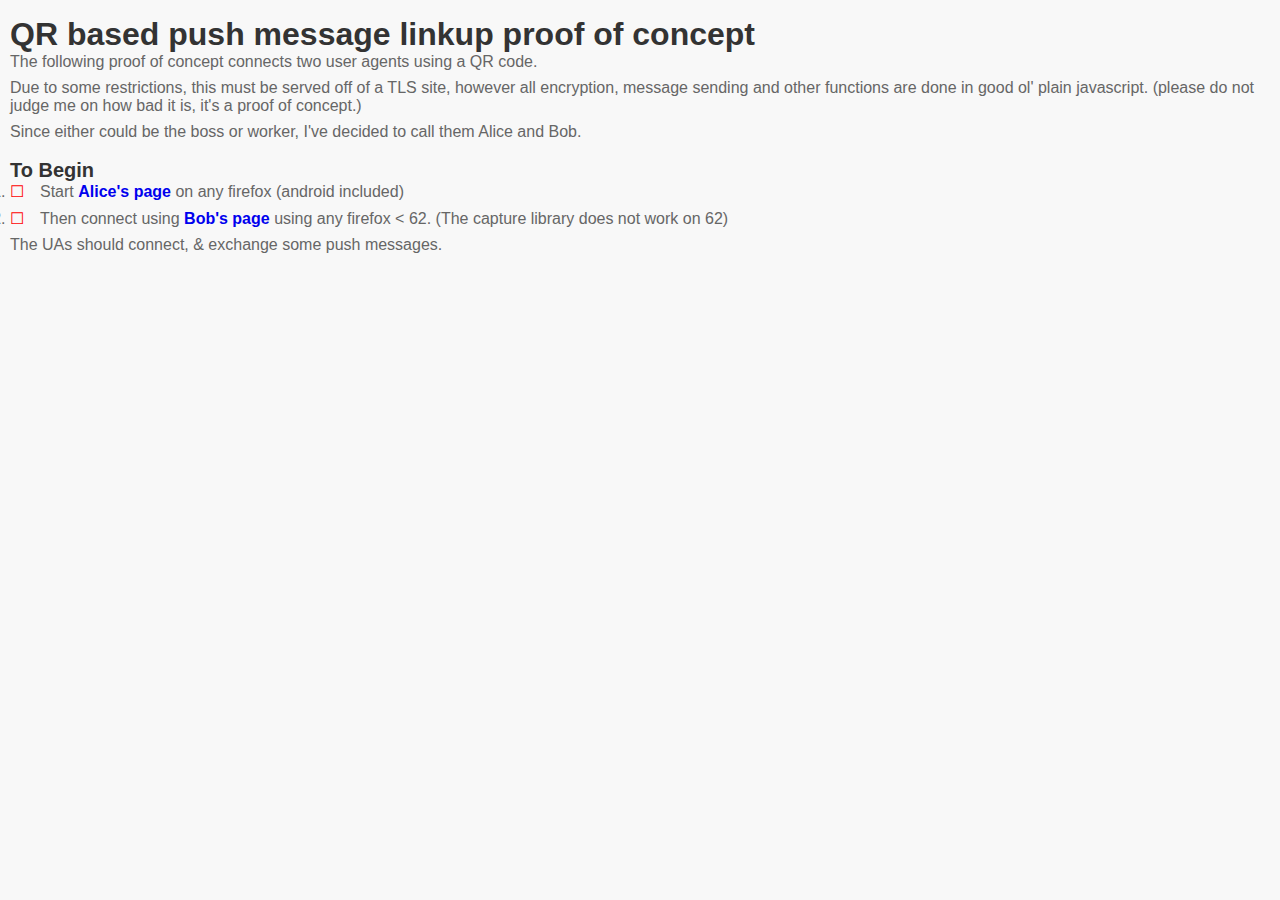
<file: index.html>
<!DOCTYPE html>
<html>
<head>
<meta charset="utf-8"/>
<title>QRdinate proof of concept</title>
<link href="style.css" rel="stylesheet" />
<meta name="viewport" content="width=device-width">
<meta name="viewport" content="initial-scale=1.0">
</head>
<body>
<h1>QR based push message linkup proof of concept</h1>
<p>The following proof of concept connects two user agents using a QR code.</p>
<p>Due to some restrictions, this must be served off of a TLS site, however
all encryption, message sending and other functions are done in good ol' plain 
javascript. (please do not judge me on how bad it is, it's a proof of concept.)</p>
<p>Since either could be the boss or worker, I've decided to call them Alice and Bob.</p>
<h2>To Begin</h2>
<ol>
<li>Start <a href="https://evilonastick.com/qrdinate/alice/">Alice's page</a> on any firefox (android included)</li>
<li>Then connect using <a href="https://evilonastick.com/qrdinate/bob/">Bob's page</a> using any firefox &lt; 62. (The capture library does not work on 62)</li>
</ol>
<p>The UAs should connect, &amp; exchange some push messages.</p>
</body>
</html>
</file>
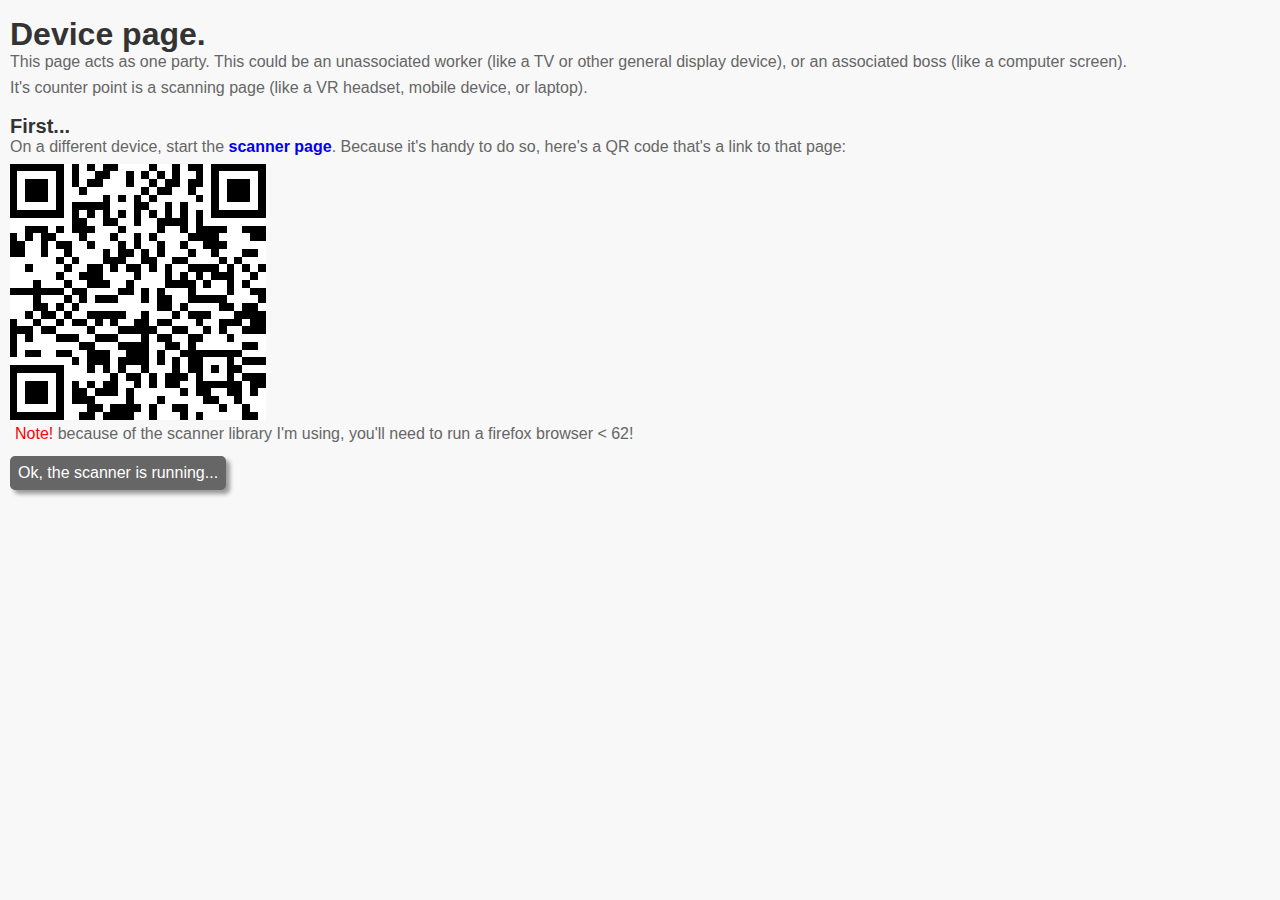
<file: alice/index.html>
<!DOCTYPE html>
<html>
<head>
    <meta charset="utf-8"/>
    <title>QR-dinate Alice page.</title>
    <link href="../style.css" rel="stylesheet"/>
    <link href="style.css" rel="stylesheet"/>
    <meta name="viewport" content="width=device-width">
    <meta name="viewport" content="initial-scale=1.0">
</head>
<body>
<div id="error" class="hidden"></div>
<div id="intro">
<h1>Device page.</h1>
<p>This page acts as one party. This could be an unassociated worker (like 
a TV or other general display device), or an associated boss (like a computer
screen).</p>
<p>It's counter point is a scanning page (like a VR headset, mobile device, or 
laptop).</p>

<h2>First...</h2>
<p>On a different device, start the <a id="bob_link">scanner page</a>. Because it's 
handy to do so, here's a QR code that's a link to that page:</p>
<div id="bob_qr"></div>
<p class="note"><b>Note!</b> because of the scanner library I'm using, you'll need to 
run a firefox browser &lt; 62!<p>
<button id="continue">Ok, the scanner is running...</button>
</div>
<div id="linkup">
<div id="hello">Waiting for the scanner to connect....</div>
<div id="qrcode"></div>
</div>
<audio src="../common/firefox.mp3" id="ring"></audio>
<audio src="../common/error.mp3" id="boo"></audio>
</body>
<script src="../common/common.js"></script>
<script src="../common/der_lite.js"></script>
<script src="../common/base64.js"></script>
<script src="../common/webpush.js"></script>
<script src="qrcode.js"></script>
<script>
    'use strict';

    let mzcc = new MozCommon();
    let data = {};
    let iam = {"name": "Alice", "email": "alice@example.com"};
    let test_states = {
        "reg": false,
        "sub": false,
        "gen": false,
        "vap": false,
        "enc": false,
        "snd": false,
        "rcv": false,
        "dec": false,
    };
    let errs = [];
    let converse = [
        "Do you like cats? I like cats.",
        "I like cats with laser eyes! Pew! Pew! Mew!"
    ];
    reset();


    function activate(id) {
        try {
            document.getElementById(id).classList.toggle("undone");
            test_states[id] = true;
        }
        catch (e) {
            console.warn("Activate failed: " + id + " " +  e.message);
        }
    }

    function notify(title, body) {
        new Notification(title,
                {
                    body: body,
                    icon: "icon.png",
                });
    }

    function say(who, says) {
        let hello = document.getElementById("hello");
        hello.innerHTML = hello.innerHTML + 
            "<br><b>"+who+":</b> "+says;
    }

    function show_results() {
        let currentLocation = window.location;
        let status = [];
        // polyfill for .keys()
        for (let k in test_states) {
            if (test_states.hasOwnProperty(k)) {
                status.push(`${encodeURI(k)}=${encodeURI(test_states[k])}`)
            }
        }
        let state = status.join('&');
        let err_list = `errs=[${errs.join(', ')}]`;
        let ok = 'Success';
        if (errs.length == 0) {
            ok = 'Failure';
        }
        window.history.replaceState({}, ok, `
            ${currentLocation.pathname}?${state}&${err_list}`);
    }

    function show_err(msg, e) {
        let err = document.getElementById("error");
        if (msg == undefined) {
            msg = "";
        }
        if (msg == false) {
            err.classList.add("hidden");
            err.innerHTML = '';
        } else {
            if (e != undefined) {
                msg = `${msg} -> ${e.message}`;
            }
            err.innerHTML = msg;
            err.classList.remove("hidden");
        }
        console.error(msg);
        errs.push(encodeURI(`"${msg}"`));
        //show_results();
        document.getElementById("boo").play();
    }


    function register(appServerKey) {
        /* Register the service worker.
         Remember, the service worker script must be served either from
         "localhost" or from a TLS secured site (e.g. https://example.com)

         */
        return navigator.serviceWorker.register("sw.js")
                .then(function () {
                    console.log("Service worker loaded, reloading");
                    activate("reg");
                })
                .catch(function (err) {
                    if (err.name == "SecurityError" || err.name == "NotSupportedError") {
                        show_err("Could not start.<br>This page requires a secure " +
                                "server. (e.g. one that can serve https:// pages). " +
                                "<br>The page can also be served from `localhost'.");
                        return
                    }
                    show_err(err.message);
                });
    }


    function subscribe(appServerKey) {
        /* Fetch an endpoint.

         Yes, this could be a continuation of the above. I've broken it out
         a little purely to make the page a little less "magical" about what
         it's doing.
         */
        return navigator.serviceWorker.getRegistration()
                .then(function (registration) {
                    /* The service worker script has been loaded, so
                     now we need to register for an endpoint.

                     Normally, you only need to register once, the first
                     time that you ever load a given app or page.

                     */
                    function resubscribe() {
                        return registration.pushManager.subscribe({
                            // Set this to be "true" if you're only displaying
                            // the data to the user. Set it to "false" if you
                            // want to use this notification internally and not
                            // display a message.
                            userVisibleOnly: false,
                            applicationServerKey: appServerKey,
                        });
                    }

                    console.debug("Registering...", registration);
                    // Get the subscription info.
                    return registration.pushManager.getSubscription()
                            .then(subscription => {
                                if (subscription) {
                                    return subscription.unsubscribe().then(resubscribe);
                                }
                                return resubscribe();
                            })
                            .then(function (subscription_info) {
                                activate("sub");
                                if (!subscription_info.endpoint) {
                                    show_err("Subscription doesn't have an " +
                                            "endpoint. Aborting.");
                                    let err = new Error();
                                    err.name = "NoEndpoint";
                                    err.message = "Subscription does not have an endpoint";
                                    throw err;
                                }
                                if (!subscription_info.getKey) {
                                    show_err("Subscription doesn't allow " +
                                            "data encryption. Aborting.");
                                    let err = new Error();
                                    err.name = "NoData";
                                    err.message = "Subscription does not allow data";
                                    throw err;
                                }
                                data.subscription = subscription_info;
                                let send_data = {
                                    "subscription": subscription_info,
                                    "iam": iam
                                };
                                let qrdata = JSON.stringify(send_data);
                                console.debug(qrdata);
                                let qrcode = new QRCode(
                                    document.getElementById("qrcode"),
                                    {
                                        text: qrdata,
                                    });
                                return;
                            })
                            .catch(function (err) {
                                show_err(err.message);
                            });
                })
                .catch(function (err) {
                    if (err.name == "SecurityError" || err.name == "NotSupportedError") {
                        show_err("Could not start.<br>This page requires a secure " +
                                "server. (e.g. one that can serve https:// pages). " +
                                "<br>The page can also be served from `localhost'.", err);
                        return
                    }
                    show_err("Registration Error");
                });

    }
    function reset() {
        data = {};
    }

    function encrypt(data) {
        let receiverKey = data.remote_data.subscription.keys.p256dh
        let endpoint = data.remote_data.subscription.endpoint;
        let salt = crypto.getRandomValues(new Uint8Array(16));
        let msg = data["msg"];
        console.debug("receiverKey", receiverKey);
        let rKey = base64url.decode(receiverKey);
        let authKey;
        try {
            // Auth key allows for improved Crypto-Key support.
            // However, it's being slowly rolled out.
            authKey = base64url.decode(data.remote_data.subscription.keys.auth);
            if (authKey) {
                console.debug("Auth key: ", 
                        base64url.encode(authKey));
            }
        } catch (e) {
            console.warn("Crypto-Key support unavailable.", e);
        }

        return webpush({
                    endpoint: endpoint,
                    receiverKey: rKey,
                    authKey: authKey
                },
                msg,
                salt)
                .then(options => {
                    // Populate the extra fields
                    data['osalt'] = base64url.encode(options.salt);
                    data['odh'] = options.dh;
                    return send(options);
                })
                .catch(e => {
                    show_err("Error:", e);
                });
    }

    navigator.serviceWorker.addEventListener('message', function (event) {
        console.debug('Service Worker sent:', JSON.stringify(event.data));
        let mm;
        if (event.data.type == 'hello') {
            say(event.data.content.iam.name, "<b><i>CONNECTED</i></b>");
            data.remote_data = event.data.content;
            document.getElementById("qrcode").style.display="none";
            mm = converse.shift();
        }
        if (event.data.type == 'content') {
            say(event.data.content.iam.name, event.data.content.msg);
            notify(event.data.content.iam.name + " says",
                event.data.content.msg);
            mm = converse.shift();
        }
        if (mm) {
            data.msg = JSON.stringify({
                    "iam": iam,
                    "msg": mm
            });
            say(iam.name, mm);
            console.debug("sending", data);
            encrypt(data);
        } else {
            document.getElementById("ring").play();
        }
    });

    {
        let path = document.location.pathname.split('/').slice(0,-2).join('/');
        let loc = `https://${document.location.host}${path}/bob/`;
        console.debug(loc);
        document.getElementById("bob_link").href=loc;
        new QRCode(
            document.getElementById("bob_qr"),
            {
                text: loc
            });
    };

    document.getElementById("continue").addEventListener("click", function(event) {
        document.getElementById("intro").style.display="none";
        document.getElementById("linkup").style.display="block";
        register().then(subscribe());
    });
</script>
</html>
</file>
<file: style.css>
* {
    margin: 0;
    padding: 0;
    font: 100% Arial;
    background-color: #f8f8f8;
}

body {
    margin: 0 auto;
    color: #333;
    margin: 0 10px;
}

div {
    min-height: 2em;
    width: 100%;
    margin-right: 1em;
}
h1, h2, h3 {padding-top: .5em}

h1 {
    font-size: 200%;
    font-weight: bold;
}

h2 {
    font-size: 125%;
    font-weight: bold;
}

li, p, .description {
    margin-bottom: .5em;
    color: #666;
}

a {
    font-weight: bold;
    text-decoration-line: none; 
}

#qrcode {
    margin: 10px;
    padding: 5px;
}

.intro, .section {
    padding: 0 0 0 4em;
}

#error, .error {
    color: red;
    border: 1px solid red;
}

.data_ok {
    color: green;
}

.data_err {
    color: red;
}

.hidden {
    display: none;
}

ul {
    list-style: none;
    margin-left: 2em;
}

li:before {
    content: "\2610 ";
    color: red;
    padding-right: 1em;
}

.undone:before {
    content: "\2611 ";
    color: green;
    padding-right: 1em;
}
</file>
<file: alice/style.css>
#qrcode {
    margin: 10px;
    padding: 5px;
}

.note {
    border 1px solid red;
    padding: 5px;
}

.note b {
    color: red;
}

button#continue {
    transition: all 0.5s ease;
    padding:5px;
    border: 3px solid #666;
    border-radius: 5px;
    box-shadow: 4px 4px 4px #999;
    background-color:#666; 
    color: white;
    cursor:pointer;
}

button#continue:hover {
   padding: 5px;
   border: 4px solid #080;
   background-color: #a0ffae;
    color: #333;
}


#hello {padding-top: 2em;}
#hello b {display: inline-block; text-align: right;min-width: 3em; color: blue; font-weight:bold;}
#linkup {
    display: none;
}
</file>
